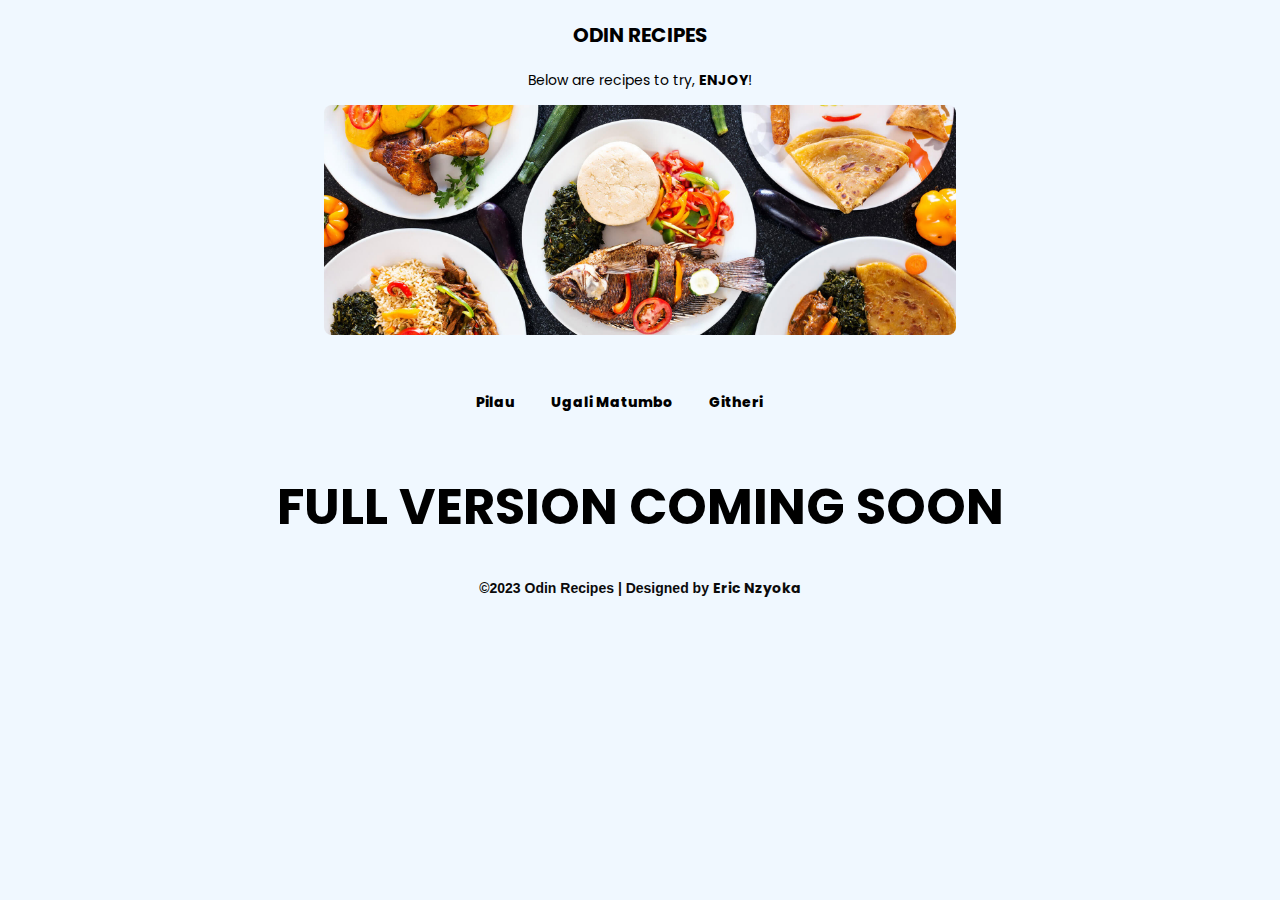
<file: index.html>
<!DOCTYPE html>
<html lang="en">
<head>
    <meta charset="UTF-8">
    <meta name="viewport" content="width=device-width, initial-scale=1.0">
    <link rel="stylesheet" href="./styles.css">
    <title>Odin recipes </title>
</head>
<body>

    <header class="head">
        <h3>Odin Recipes</h3>
    </header>

    <main class="recipe">
        
        <div class="food-title">
            <p>Below are recipes to try, <strong>ENJOY</strong>!</p>
            <span>
                <img src="./img/banner.jpg" alt="banner">
                            
            </span>
        </div>

        <div class="foods">

            <!-- img class="kale" src="./img/sukuma-wiki.jpg" alt="Kale" -->

            <ol class="links">
                <li><a href="./recipes/pilau.html">Pilau</a></li>
                <li><a href="./recipes/ugali_matumbo.html">Ugali Matumbo</a></li>
                <li><a href="./recipes/githeri.html">Githeri</a></li>
            </ol>
        </div>

    </main>

    <h1 style="text-align: center; text-transform: uppercase; font-size: 50px;">
        Full Version Coming Soon
    </h1>

    <footer class="footer">
        ©2023 Odin Recipes | Designed by <span>Eric Nzyoka</span>
    </footer>    
    
</body>
</html>
</file>
<file: styles.css>
@import url('https://fonts.googleapis.com/css2?family=Poppins:wght@200&display=swap');
*{
    background-color: #f0f8ff;
    font-size: 14px;
    font-family: 'Poppins', sans-serif;
}

.head{
    text-align: center;
    text-transform: uppercase;
}

.head h3{
    font-size: 20px;
}

/*#img-banner{
    background-image: url("./img/banner.jpg");
    background-color: #cccccc;
} */

.recipe{
    margin: auto;
}

.recipe p{
    text-align: center;
}

span img{
    border-radius: 8px;
    height: 300px;
    display: block;
    margin-left: auto;
    margin-right: auto;
    width: 50%;
    max-width: 100%;
  height: auto;
}

.foods{
    border: 4px #bbb2b2;
    margin: 30px;
    padding: 20px;

}


.kale{
    float: left;
    width: 50%;
}

.links{
    font-size: 20px;
    font-weight: 800;
    overflow: hidden;
	width: 400px;
    margin: auto;
}

.links ol{
    list-style-type: none;
    margin: 0;
    padding: 0;
}

.links li{
    display: inline;
}

.links li a {
    color: #000000;
    float: none;
    text-align: center;
    padding: 14px 16px;
    text-decoration: none;
  }

 .links  li a:hover {
    background-color: #b2d9db;
 }

/* Pilau styles here */






/* Fotter styles */
.footer {
    background-color: f0f8ff;;
    position: absolute;
    left: 0;
    bottom: 2;
    width: 100%;
    color: #0c0b0b;
    text-align: center;
    font-family: 'Segoe UI', Tahoma, Geneva, Verdana, sans-serif;
    font-weight: 700;
    list-style-type: none;
  }
</file>
